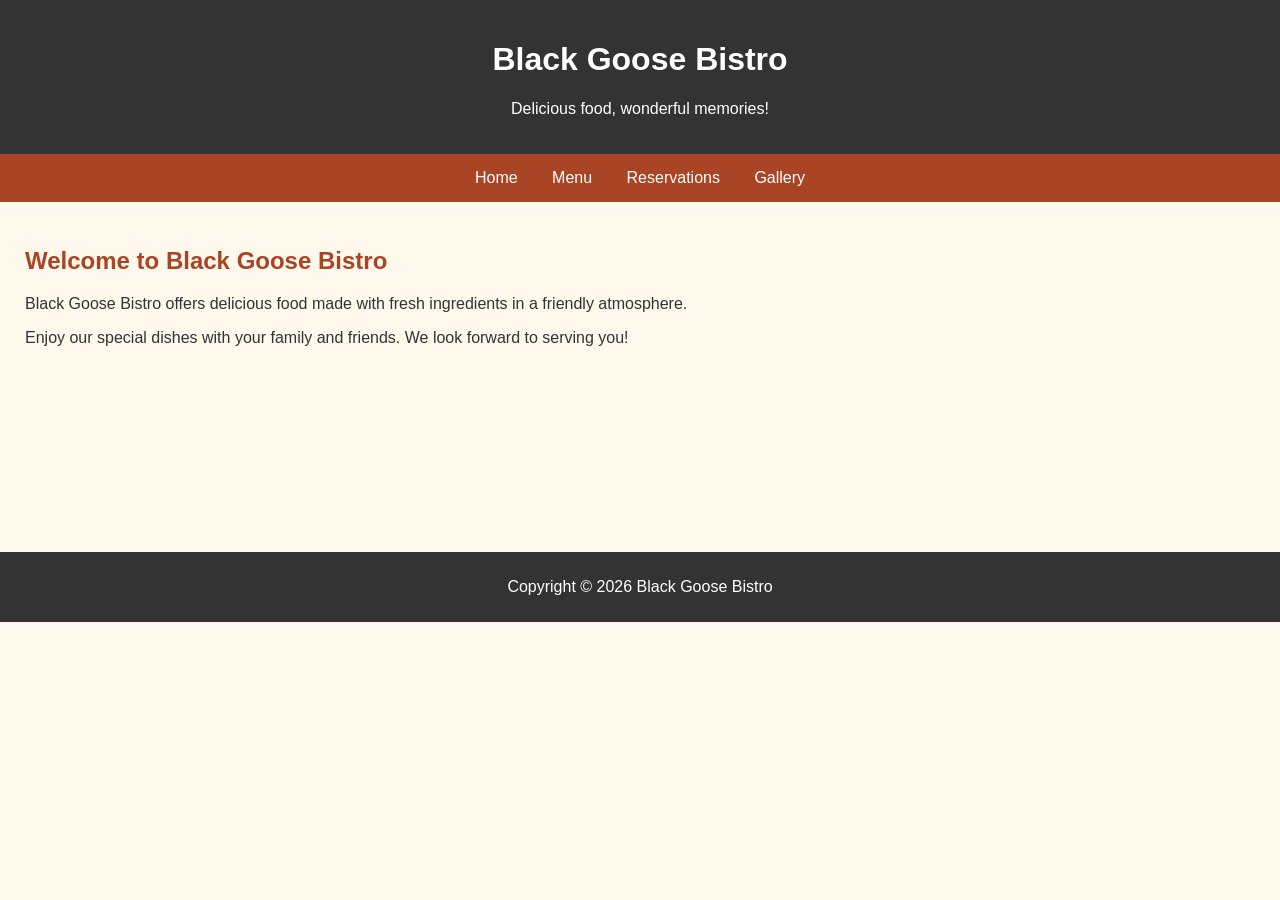
<file: index.html>
<!DOCTYPE html>
<html>
<head>
    <title>Black Goose Bistro</title>
    <link rel="stylesheet" href="style.css">
</head>
<body>

<header>
    <h1>Black Goose Bistro</h1>
    <p>Delicious food, wonderful memories!</p>
</header>

<nav>
    <a href="index.html">Home</a>
    <a href="menu.html">Menu</a>
    <a href="reservations.html">Reservations</a>
    <a href="gallery.html">Gallery</a>
</nav>

<main>
    <h2>Welcome to Black Goose Bistro</h2>

    <p>
        Black Goose Bistro offers delicious food made with fresh
        ingredients in a friendly atmosphere.
    </p>

    <p>
        Enjoy our special dishes with your family and friends.
        We look forward to serving you!
    </p>
</main>

<footer>
    <p>Copyright &copy; 2026 Black Goose Bistro</p>
</footer>

</body>
</html>
</file>
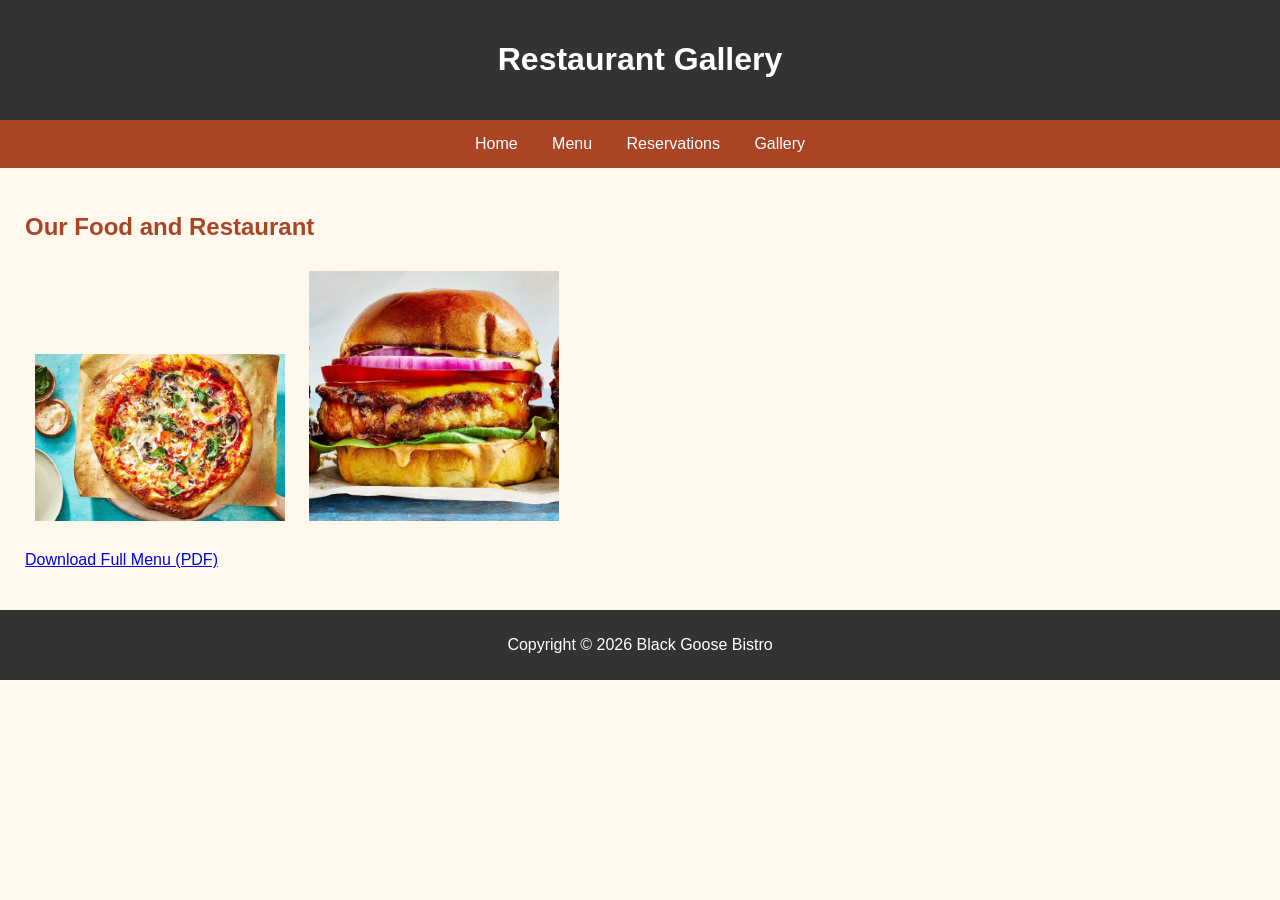
<file: gallery.html>
<!DOCTYPE html>
<html>
<head>
    <title>Gallery</title>
    <link rel="stylesheet" href="style.css">
</head>
<body>

<header>
    <h1>Restaurant Gallery</h1>
</header>

<nav>
    <a href="index.html">Home</a>
    <a href="menu.html">Menu</a>
    <a href="reservations.html">Reservations</a>
    <a href="gallery.html">Gallery</a>
</nav>

<main>
    <h2>Our Food and Restaurant</h2>

    <img src="food1.jpg" width="250" alt="Pizza">
    <img src="food2.jpg" width="250" alt="Burger">

    <p>
        <a href="menu.pdf" download>Download Full Menu (PDF)</a>
    </p>
</main>

<footer>
    <p>Copyright &copy; 2026 Black Goose Bistro</p>
</footer>

</body>
</html>
</file>
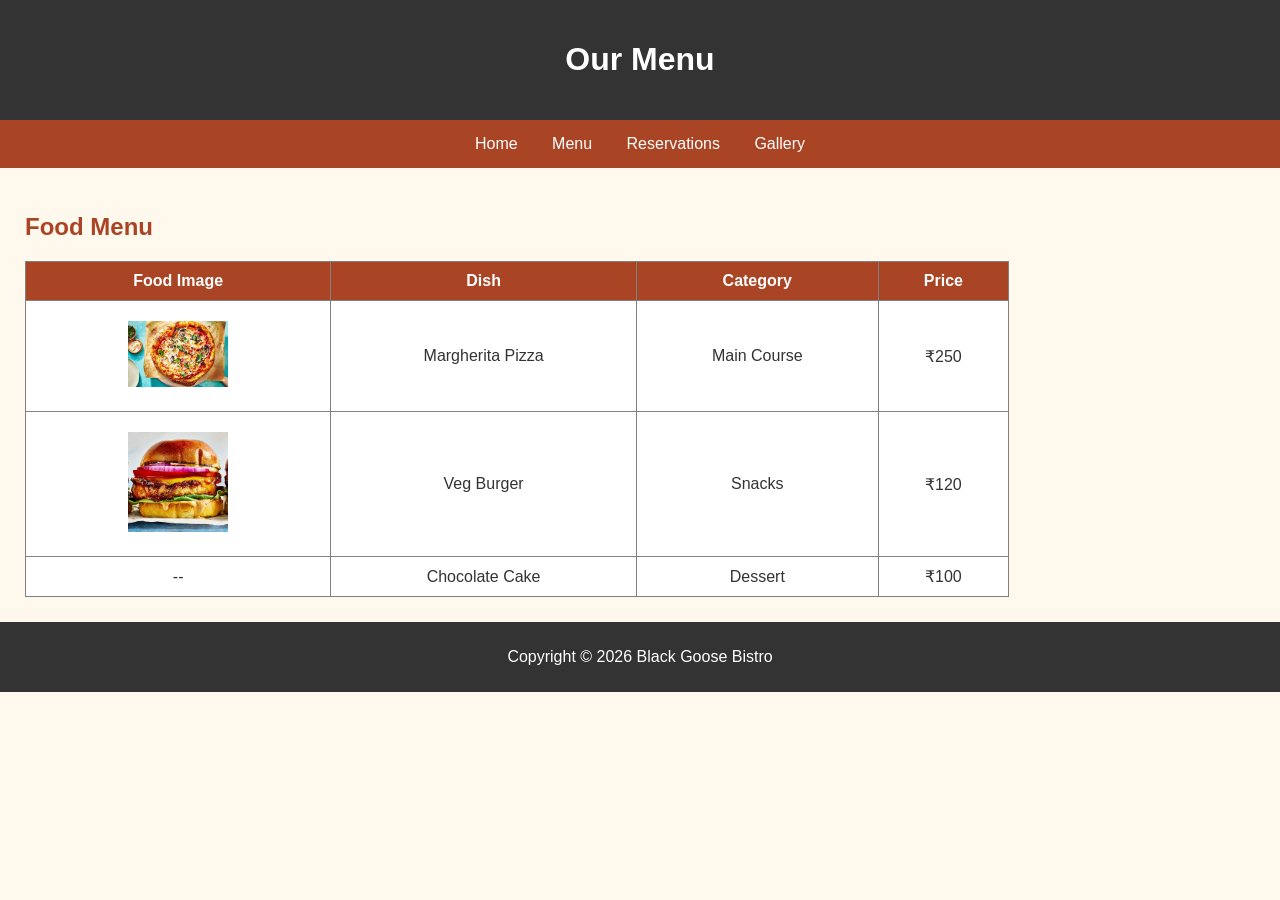
<file: menu.html>
<!DOCTYPE html>
<html>
<head>
    <title>Our Menu</title>
    <link rel="stylesheet" href="style.css">
</head>
<body>

<header>
    <h1>Our Menu</h1>
</header>

<nav>
    <a href="index.html">Home</a>
    <a href="menu.html">Menu</a>
    <a href="reservations.html">Reservations</a>
    <a href="gallery.html">Gallery</a>
</nav>

<main>
    <h2>Food Menu</h2>

    <table>
        <tr>
            <th>Food Image</th>
            <th>Dish</th>
            <th>Category</th>
            <th>Price</th>
        </tr>

        <tr>
            <td><img src="food1.jpg" width="100" alt="Pizza"></td>
            <td>Margherita Pizza</td>
            <td>Main Course</td>
            <td>₹250</td>
        </tr>

        <tr>
            <td><img src="food2.jpg" width="100" alt="Burger"></td>
            <td>Veg Burger</td>
            <td>Snacks</td>
            <td>₹120</td>
        </tr>

        <tr>
            <td>--</td>
            <td>Chocolate Cake</td>
            <td>Dessert</td>
            <td>₹100</td>
        </tr>
    </table>
</main>

<footer>
    <p>Copyright &copy; 2026 Black Goose Bistro</p>
</footer>

</body>
</html>
</file>
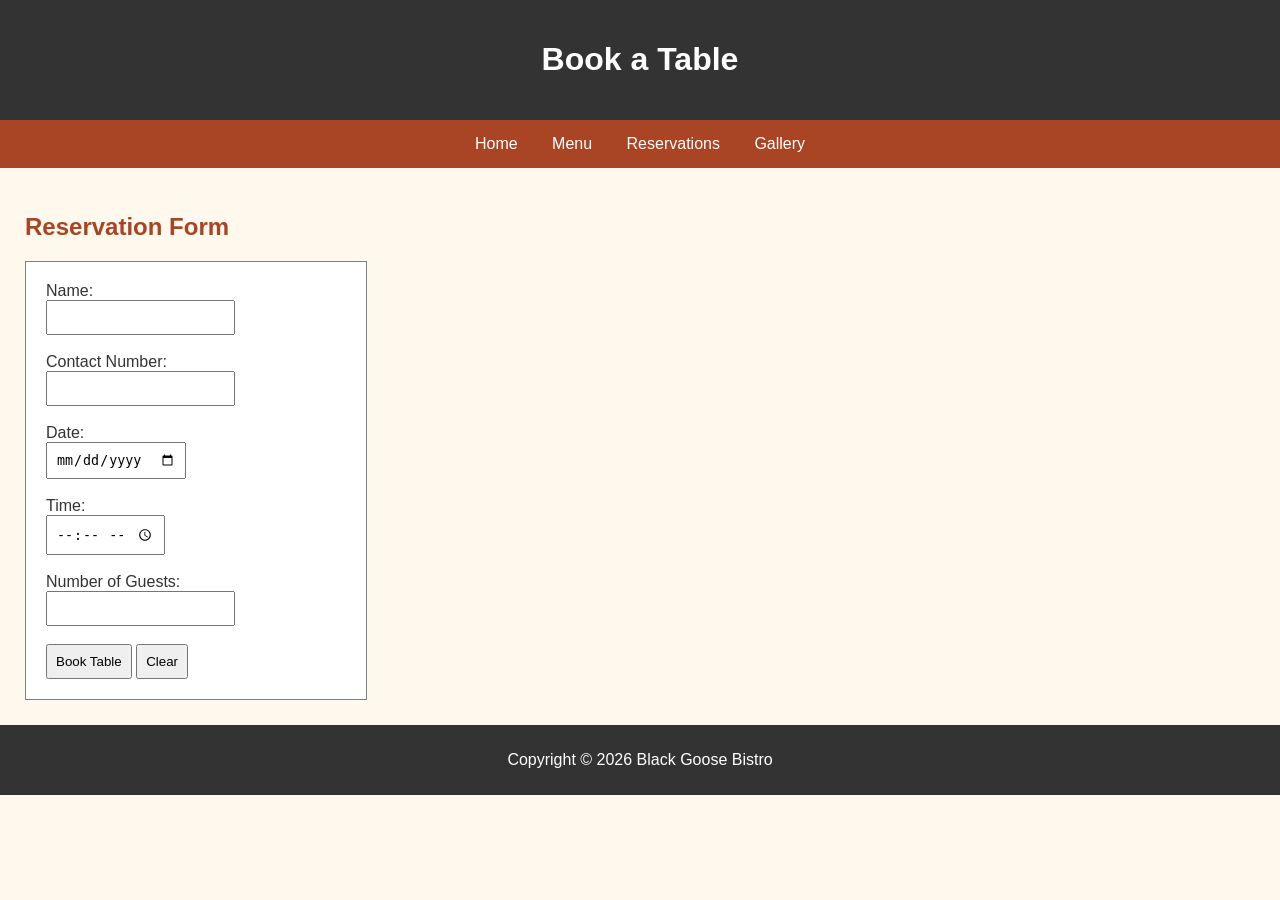
<file: reservations.html>
<!DOCTYPE html>
<html>
<head>
    <title>Reservations</title>
    <link rel="stylesheet" href="style.css">
</head>
<body>

<header>
    <h1>Book a Table</h1>
</header>

<nav>
    <a href="index.html">Home</a>
    <a href="menu.html">Menu</a>
    <a href="reservations.html">Reservations</a>
    <a href="gallery.html">Gallery</a>
</nav>

<main>
    <h2>Reservation Form</h2>

    <form>
        <label>Name:</label><br>
        <input type="text" name="name" required>
        <br><br>

        <label>Contact Number:</label><br>
        <input type="tel" name="contact" required>
        <br><br>

        <label>Date:</label><br>
        <input type="date" name="date" required>
        <br><br>

        <label>Time:</label><br>
        <input type="time" name="time" required>
        <br><br>

        <label>Number of Guests:</label><br>
        <input type="number" name="guests" min="1" required>
        <br><br>

        <input type="submit" value="Book Table">
        <input type="reset" value="Clear">
    </form>
</main>

<footer>
    <p>Copyright &copy; 2026 Black Goose Bistro</p>
</footer>

</body>
</html>
</file>
<file: style.css>
body {
    font-family: Arial, sans-serif;
    background-color: #fff8ed;
    margin: 0;
    color: #333333;
}

header {
    background-color: #333333;
    color: white;
    text-align: center;
    padding: 20px;
}

nav {
    background-color: #a94424;
    text-align: center;
    padding: 15px;
}

nav a {
    color: white;
    text-decoration: none;
    margin: 15px;
}

nav a:hover {
    color: yellow;
}

main {
    padding: 25px;
    min-height: 300px;
}

h2 {
    color: #a94424;
}

table {
    width: 80%;
    border-collapse: collapse;
    background-color: white;
}

th, td {
    border: 1px solid gray;
    padding: 10px;
    text-align: center;
}

th {
    background-color: #a94424;
    color: white;
}

img {
    margin: 10px;
}

form {
    background-color: white;
    padding: 20px;
    width: 300px;
    border: 1px solid gray;
}

input {
    padding: 8px;
}

footer {
    background-color: #333333;
    color: white;
    text-align: center;
    padding: 10px;
}
</file>
